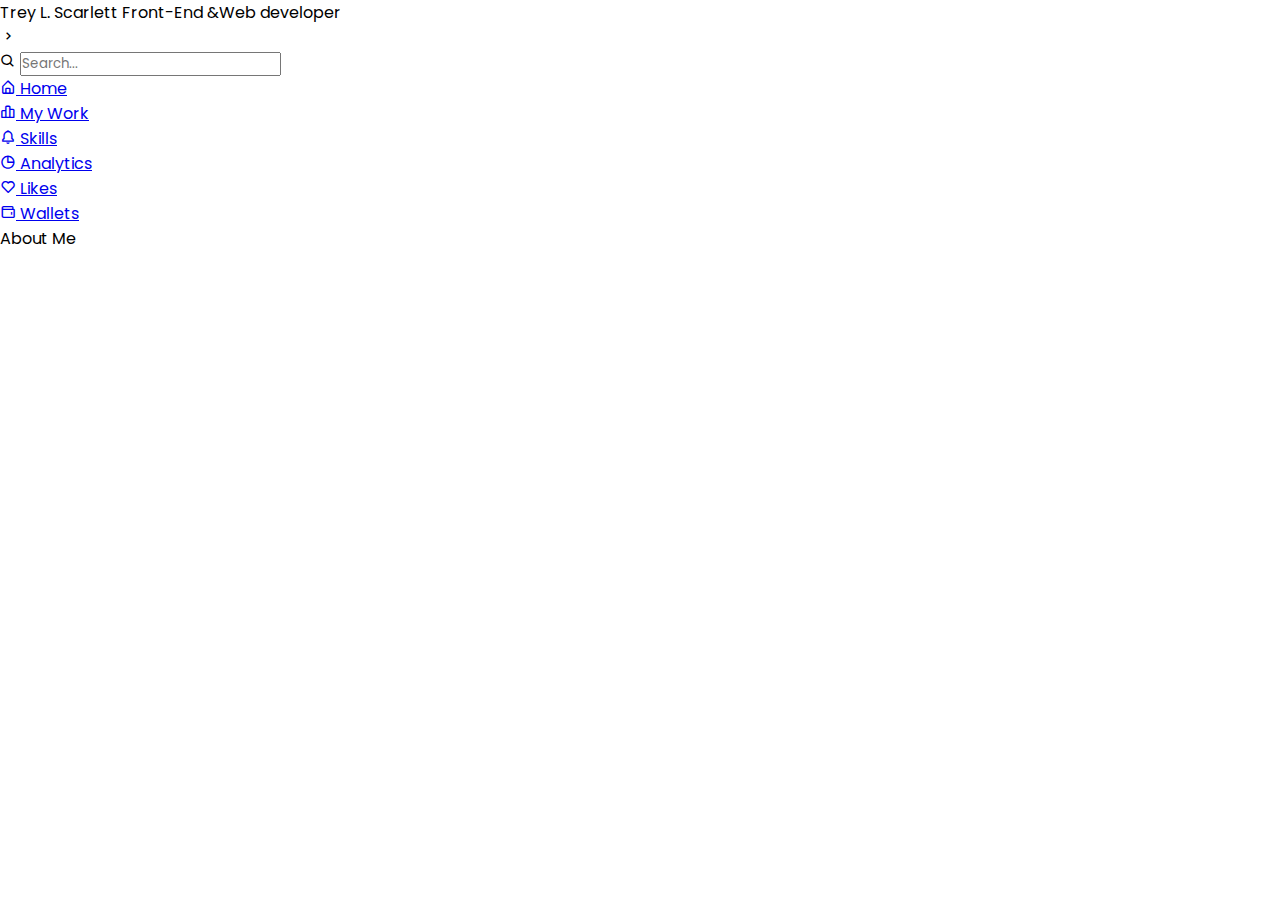
<file: Workprofilefile/workprofile.html>
<!DOCTYPE html>
  <!-- Coding by CodingLab | www.codinglabweb.com -->
<html lang="en">
<head>
    <meta charset="UTF-8">
    <meta http-equiv="X-UA-Compatible" content="IE=edge">
    <meta name="viewport" content="width=device-width, initial-scale=1.0">
    
    <!----======== CSS ======== -->
    <link rel="stylesheet" href="style.css">
    
    <!----===== Boxicons CSS ===== -->
    <link href='https://unpkg.com/boxicons@2.1.1/css/boxicons.min.css' rel='stylesheet'>
    
    <!--<title>Dashboard Sidebar Menu</title>--> 
</head>
<body>
 
    </div>
    <nav class="sidebar close">
        <header>
            <div class="image-text">
                <span class="image">
                    <!--<img src="logo.png" alt="">-->
                </span>

                <div class="text logo-text">
                    <span class="name">Trey L. Scarlett</span>
                    <span class="profession">Front-End &</span><span>Web developer</span>
                </div>
            </div>

            <i class='bx bx-chevron-right toggle'></i>
        </header>

        <div class="menu-bar">
            <div class="menu">

                <li class="search-box">
                    <i class='bx bx-search icon'></i>
                    <input type="text" placeholder="Search...">
                </li>

                <ul class="menu-links">
                    <li class="nav-link">
                        <a href="/index.html">
                            <i class='bx bx-home-alt icon' ></i>
                            <span class="text nav-text">Home</span>
                        </a>
                    </li>

                    <li class="nav-link">
                        <a href="#">
                            <i class='bx bx-bar-chart-alt-2 icon' ></i>
                            <span class="text nav-text">My Work</span>
                        </a>
                    </li>

                    <li class="nav-link">
                        <a href="#">
                            <i class='bx bx-bell icon'></i>
                            <span class="text nav-text">Skills</span>
                        </a>
                    </li>

                    <li class="nav-link">
                        <a href="#">
                            <i class='bx bx-pie-chart-alt icon' ></i>
                            <span class="text nav-text">Analytics</span>
                        </a>
                    </li>

                    <li class="nav-link">
                        <a href="#">
                            <i class='bx bx-heart icon' ></i>
                            <span class="text nav-text">Likes</span>
                        </a>
                    </li>

                    <li class="nav-link">
                        <a href="#">
                            <i class='bx bx-wallet icon' ></i>
                            <span class="text nav-text">Wallets</span>
                        </a>
                    </li>

                </ul>
            </div>
<!-- 
            <div class="bottom-content">
                <li class="">
                    <a href="#">
                        <i class='bx bx-log-out icon' ></i>
                        <span class="text nav-text">Logout</span>
                    </a>
                </li>

                <li class="mode">
                    <div class="sun-moon">
                        <i class='bx bx-moon icon moon'></i>
                        <i class='bx bx-sun icon sun'></i>
                    </div>
                    <span class="mode-text text">Dark mode</span>

                    <div class="toggle-switch">
                        <span class="switch"></span>
                    </div>
                </li>
                 -->
            </div>
        </div>

    </nav>

    <section class="home">
        <div class="text">About Me</div>
        
    </section>

        <h1>
         
        </h1>
       
    <script>
        const body = document.querySelector('body'),
      sidebar = body.querySelector('nav'),
      toggle = body.querySelector(".toggle"),
      searchBtn = body.querySelector(".search-box"),
      modeSwitch = body.querySelector(".toggle-switch"),
      modeText = body.querySelector(".mode-text");


toggle.addEventListener("click" , () =>{
    sidebar.classList.toggle("close");
})

searchBtn.addEventListener("click" , () =>{
    sidebar.classList.remove("close");
})

modeSwitch.addEventListener("click" , () =>{
    body.classList.toggle("dark");
    
    if(body.classList.contains("dark")){
        modeText.innerText = "Light mode";
    }else{
        modeText.innerText = "Dark mode";
        
    }
});
    </script>

</body>
</html>
</file>
<file: Workprofilefile/style.css>
@import url('https://fonts.googleapis.com/css2?family=Poppins:wght@200;300;400;500;600;700&display=swap');
*{
  margin: 0;
  padding: 0;
  box-sizing: border-box;
  font-family: 'Poppins', sans-serif;
}
.main_box{
  position: relative;
  background: url('side.jpeg') right no-repeat;
  background-size: cover;
  height: 100vh;
  width: 100%;
}
.main_box .sidebar_menu{
  position: fixed;
  height: 100vh;
  width: 280px;
  left: -280px;
  background: rgba(255, 255, 255, 0.1);
  box-shadow: 0px 0px 6px rgba(255, 255, 255, 0.5);
  overflow: hidden;
  transition: all 0.3s linear;
}
.sidebar_menu .logo{
  position: absolute;
  width: 100%;
  height: 60px;
  box-shadow: 0px 2px 4px rgba(255, 255, 255, 0.5);
}
.sidebar_menu .logo a{
  color: #fff;
  font-size: 25px;
  font-weight: 500;
  position: absolute;
  left: 50px;
  line-height: 60px;
  text-decoration: none;
}
.sidebar_menu .menu{
  position: absolute;
  top: 80px;
  width:100%;
}
.sidebar_menu .menu li{
  margin-top: 6px;
  padding: 14px 20px;
}
.sidebar_menu .menu i{
  color: #fff;
  font-size: 20px;
  padding-right: 8px;
}
.sidebar_menu .menu a{
  color: #fff;
  font-size: 20px;
  text-decoration: none;
}
.sidebar_menu .menu li:hover{
  border-left: 1px solid #fff;
  box-shadow: 0 0 4px rgba(255, 255, 255, 0.5);
}
.sidebar_menu .social_media{
  position: absolute;
  left: 50%;
  transform: translateX(-50%);
  bottom: 20px;
  list-style: none;
  cursor: pointer;
}
.sidebar_menu .social_media i{
  text-decoration: none;
  padding: 0 5px;
  color: #fff;
  opacity: 0.6;
  font-size: 20px;
}
.sidebar_menu .social_media i:hover{
  opacity: 1;
  transition: all 0.2s linear;
  transform: scale(1.01);
}
#check{
  display: none;
}
.main_box .btn_one i{
  color: #fff;
  font-size: 30px;
  font-weight: 700;
  position: absolute;
  left: 16px;
  line-height: 60px;
  cursor: pointer;
  opacity: 1;
  transition: all 0.3s linear;  
}
 .sidebar_menu .btn_two i{
  font-size: 25px;
  line-height: 60px;
  position: absolute;
  left: 240px;
  cursor: pointer;
  opacity: 0;
  transition: all 0.3s linear;
}
.btn_one i:hover{
  font-size: 29px;
}
.btn_two i:hover{
  font-size: 24px;
}
#check:checked ~ .sidebar_menu{
  left: 0;
}
#check:checked ~ .btn_one i{
  opacity: 0;
}
#check:checked ~ .sidebar_menu .btn_two i{
  opacity: 1;
}
</file>
